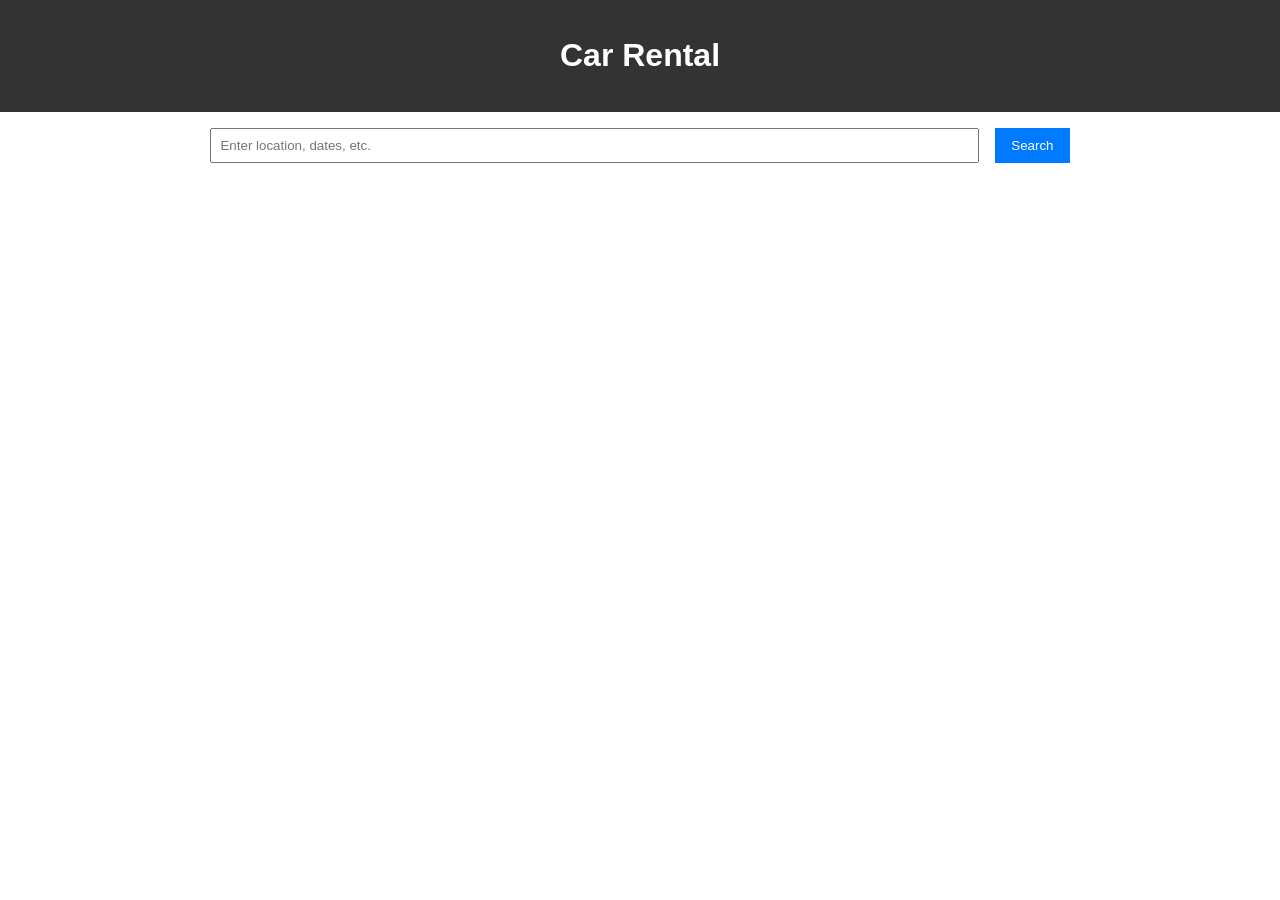
<file: Car Rentals Application with Django Framework - N.Ramana(422721104702-VRSCET)/NM_car_rental/index.html>
<!DOCTYPE html>
<html lang="en">
<head>
  <meta charset="UTF-8">
  <meta name="viewport" content="width=device-width, initial-scale=1.0">
  <title>Car Rental Application</title>
  <link rel="stylesheet" href="stylee.css">
</head>
<body>
  <header>
    <h1>Car Rental</h1>
  </header>
  <main>
    <form id="searchForm">
      <input type="text" id="searchInput" placeholder="Enter location, dates, etc.">
      <button type="submit">Search</button>
    </form>
    <div id="carList" class="grid-container">
      <!-- Car listing will be dynamically populated here -->
    </div>
  </main>
  <script src="script.js"></script>
</body>
</html>
</file>
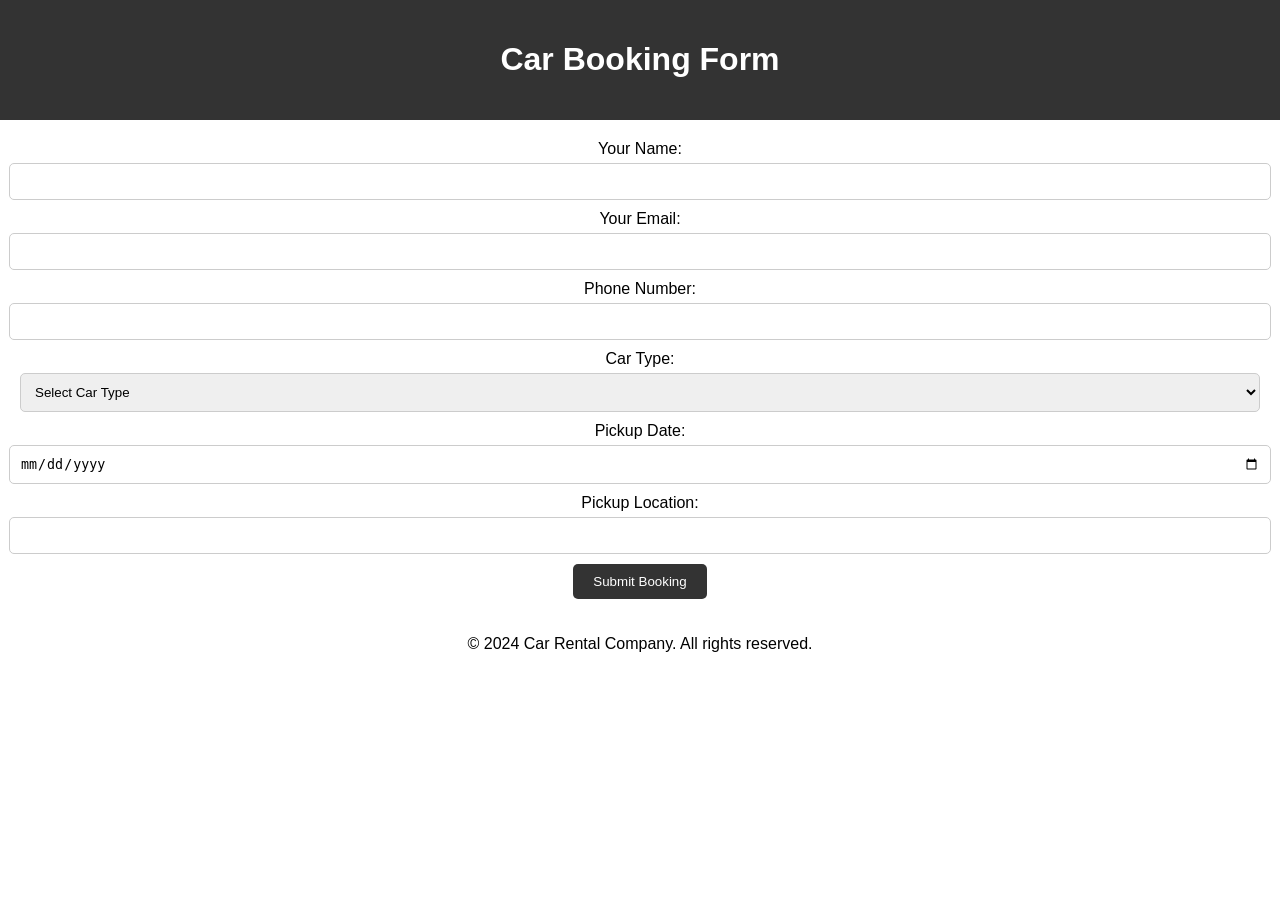
<file: Car Rentals Application with Django Framework - N.Ramana(422721104702-VRSCET)/NM_car_rental/booking_form.html>
<!DOCTYPE html>
<html lang="en">
<head>
    <meta charset="UTF-8">
    <meta name="viewport" content="width=device-width, initial-scale=1.0">
    <title>Car Booking Form</title>
    <link rel="stylesheet" href="styl.css">
</head>
<body>
    <header>
        <h1>Car Booking Form</h1>
    </header>
    <section class="booking-form">
        <form action="submit_booking_form.php" method="post">
            <label for="name">Your Name:</label>
            <input type="text" id="name" name="name" required>

            <label for="email">Your Email:</label>
            <input type="email" id="email" name="email" required>

            <label for="phone">Phone Number:</label>
            <input type="number" id="phone" name="phone"required>
            

            <label for="car-type">Car Type:</label>
            <select id="car-type" name="car-type" required>
                <option value="">Select Car Type</option>
                <option value="Sedan">Sedan</option>
                <option value="SUV">SUV</option>
                <option value="Truck">Truck</option>
            </select>

            <label for="pickup-date">Pickup Date:</label>
            <input type="date" id="pickup-date" name="pickup-date" required>

            <label for="pickup-location">Pickup Location:</label>
            <input type="text" id="pickup-location" name="pickup-location" required>

            <button type="submit">Submit Booking</button>
            <a href="submit.html"></a>
        </form>
    </section>
    <footer>
        <p style="text-align: center;">&copy; 2024 Car Rental Company. All rights reserved.</p>
    </footer>
</body>
</html>
</file>
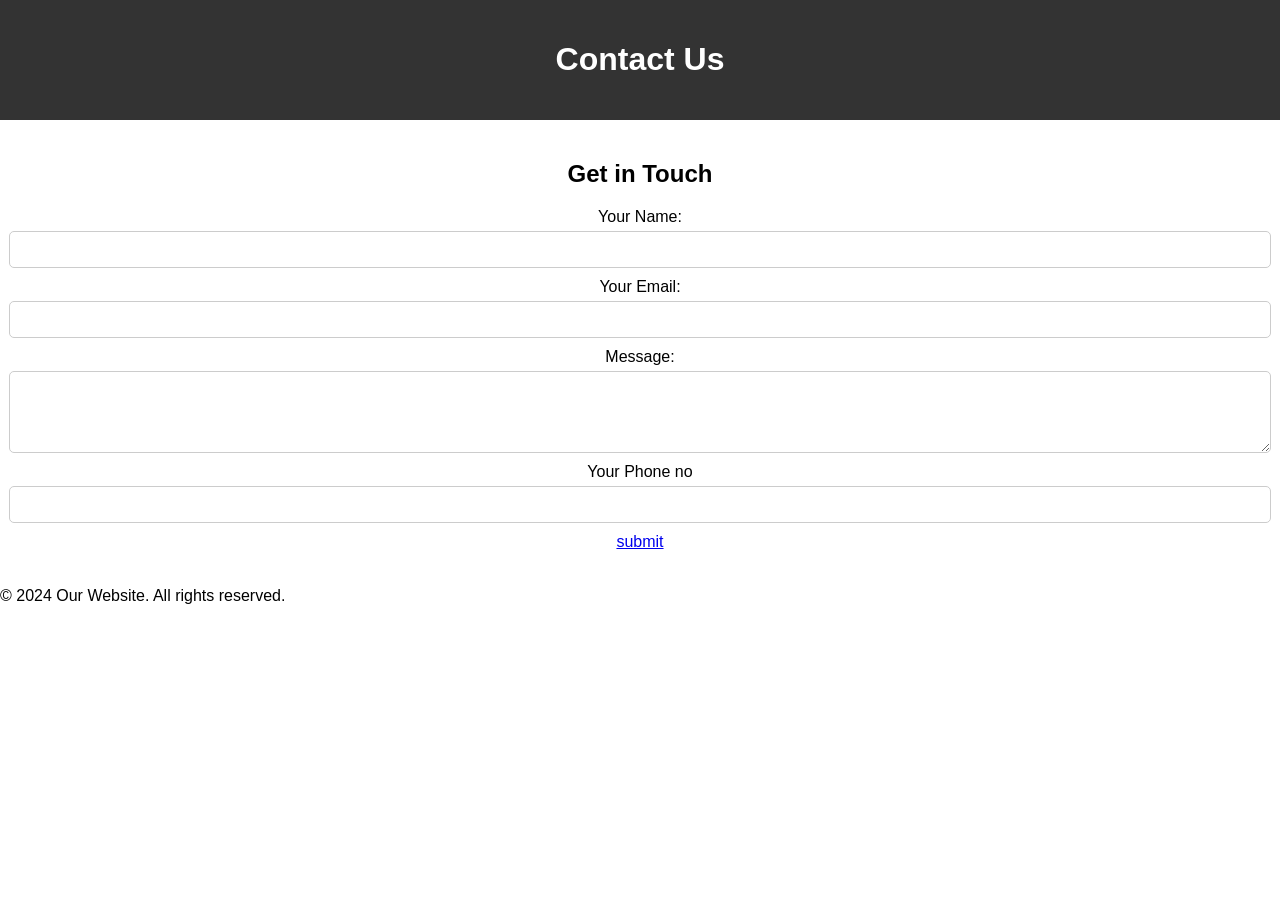
<file: Car Rentals Application with Django Framework - N.Ramana(422721104702-VRSCET)/NM_car_rental/contact_form.html>
<!DOCTYPE html>
<html lang="en">
<head>
    <meta charset="UTF-8">
    <meta name="viewport" content="width=device-width, initial-scale=1.0">
    <title>Contact Us</title>
    <link rel="stylesheet" href="phone.css">
</head>
<body>
    <header>
        <h1>Contact Us</h1>
    </header>
    
    <section class="contact-form">
        <h2>Get in Touch</h2>
        <form action="submit_contact_form.php" method="post">
            <label for="name">Your Name:</label>
            <input type="text" id="name" name="name" required>

            <label for="email">Your Email:</label>
            <input type="email" id="email" name="email" required>

            <label for="message">Message:</label>
            <textarea id="message" name="message" rows="4" required></textarea>
            <label for="email">Your Phone no</label>
            <input type="number" id="email" name="Mobile" required>

           
            <a class="btn btn-danger" href="submit.html" role="button">submit</a>

        </form>
    </section>
    <footer>
        <p>&copy; 2024 Our Website. All rights reserved.</p>
    </footer>
</body>
</html>
</file>
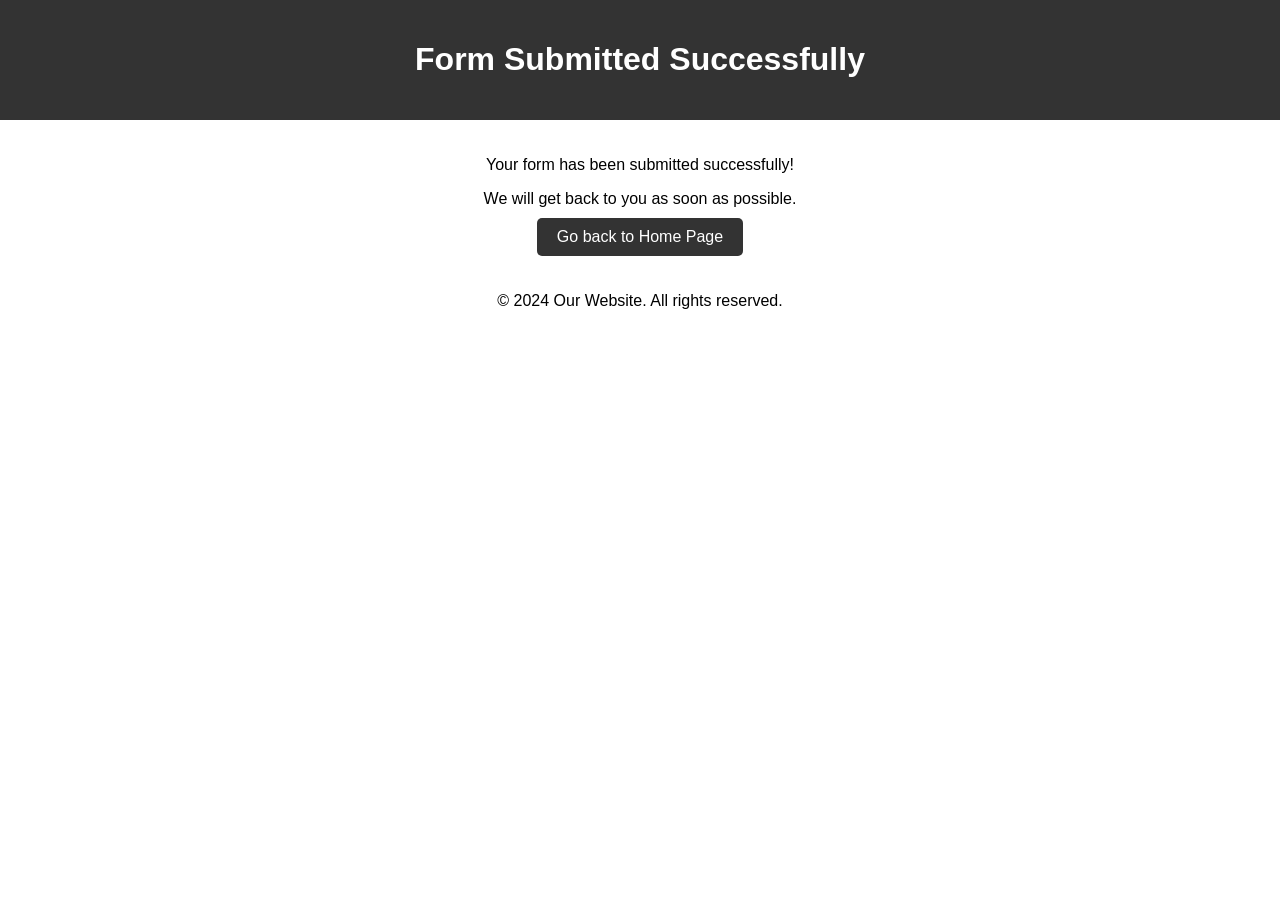
<file: Car Rentals Application with Django Framework - N.Ramana(422721104702-VRSCET)/NM_car_rental/submit.html>
<!DOCTYPE html>
<html lang="en">
<head>
    <meta charset="UTF-8">
    <meta name="viewport" content="width=device-width, initial-scale=1.0">
    <title>Form Submitted Successfully</title>
    <link rel="stylesheet" href="sub.css">
</head>
<body>
    <header>
        <h1>Form Submitted Successfully</h1>
    </header>
    <section class="success-message">
        <p>Your form has been submitted successfully!</p>
        <p>We will get back to you as soon as possible.</p>
        <a href="project.html">Go back to Home Page</a>
    </section>
    <footer>
        <p style="text-align: center;">&copy; 2024 Our Website. All rights reserved.</p>
    </footer>
</body>
</html>
</file>
<file: Car Rentals Application with Django Framework - N.Ramana(422721104702-VRSCET)/NM_car_rental/stylee.css>
body {
  font-family: Arial, sans-serif;
  margin: 0;
  padding: 0;
}

header {
  background-color: #333;
  color: #fff;
  padding: 1rem;
  text-align: center;
}

main {
  padding: 1rem;
}

form {
  display: flex;
  justify-content: center;
  margin-bottom: 1rem;
}

input[type="text"] {
  padding: 0.5rem;
  width: 60%;
  margin-right: 1rem;
}

button {
  padding: 0.5rem 1rem;
  background-color: #007bff;
  color: #fff;
  border: none;
  cursor: pointer;
}

button:hover {
  background-color: #0056b3;
}

.grid-container {
  display: grid;
  grid-template-columns: repeat(auto-fit, minmax(300px, 1fr));
  grid-gap: 20px;
}

.car {
  border: 1px solid #ccc;
  border-radius: 5px;
  padding: 1rem;
}

.car img {
  max-width: 100%;
  height: auto;
}
</file>
<file: Car Rentals Application with Django Framework - N.Ramana(422721104702-VRSCET)/NM_car_rental/styl.css>
body {
    font-family: Arial, sans-serif;
    margin: 0;
    padding: 0;
}

header {
    background-color: #333;
    color: #fff;
    padding: 20px;
    text-align: center;
}

.booking-form {
    padding: 20px;
    text-align: center;
}

.booking-form form {
    display: flex;
    flex-direction: column;
    align-items: center;
}

.booking-form label {
    margin-bottom: 5px;
}

.booking-form input,
.booking-form select {
    width: 100%;
    padding: 10px;
    margin-bottom: 10px;
    border: 1px solid #ccc;
    border-radius: 5px;
}

.booking-form small {
    color: #888;
}

.booking-form button {
    background-color: #333;
    color: #fff;
    border: none;
    padding: 10px 20px;
    cursor: pointer;
    border-radius: 5px;
}

.booking-form button:hover {
    background-color: #555;
}
</file>
<file: Car Rentals Application with Django Framework - N.Ramana(422721104702-VRSCET)/NM_car_rental/phone.css>
body {
    font-family: Arial, sans-serif;
    margin: 0;
    padding: 0;
}

header {
    background-color: #333;
    color: #fff;
    padding: 20px;
    text-align: center;
}

nav ul {
    list-style-type: none;
    padding: 0;
}

nav ul li {
    display: inline;
    margin-right: 20px;
}

nav ul li a {
    text-decoration: none;
    color: #333;
}

.contact-form {
    padding: 20px;
    text-align: center;
}

.contact-form h2 {
    margin-bottom: 20px;
}

.contact-form form {
    display: flex;
    flex-direction: column;
    align-items: center;
}

.contact-form label {
    margin-bottom: 5px;
}

.contact-form input,
.contact-form textarea {
    width: 100%;
    padding: 10px;
    margin-bottom: 10px;
    border: 1px solid #ccc;
    border-radius: 5px;
}

.contact-form button {
    background-color: #333;
    color: #fff;
    border: none;
    padding: 10px 20px;
    cursor: pointer;
    border-radius: 5px;
}

.contact-form button:hover {
    background-color: #555;
}
</file>
<file: Car Rentals Application with Django Framework - N.Ramana(422721104702-VRSCET)/NM_car_rental/sub.css>
body {
    font-family: Arial, sans-serif;
    margin: 0;
    padding: 0;
}

header {
    background-color: #333;
    color: #fff;
    padding: 20px;
    text-align: center;
}

.success-message {
    text-align: center;
    padding: 20px;
}

.success-message p {
    margin-bottom: 10px;
}

.success-message a {
    display: inline-block;
    background-color: #333;
    color: #fff;
    padding: 10px 20px;
    text-decoration: none;
    border-radius: 5px;
}

.success-message a:hover {
    background-color: #555;
}
</file>
